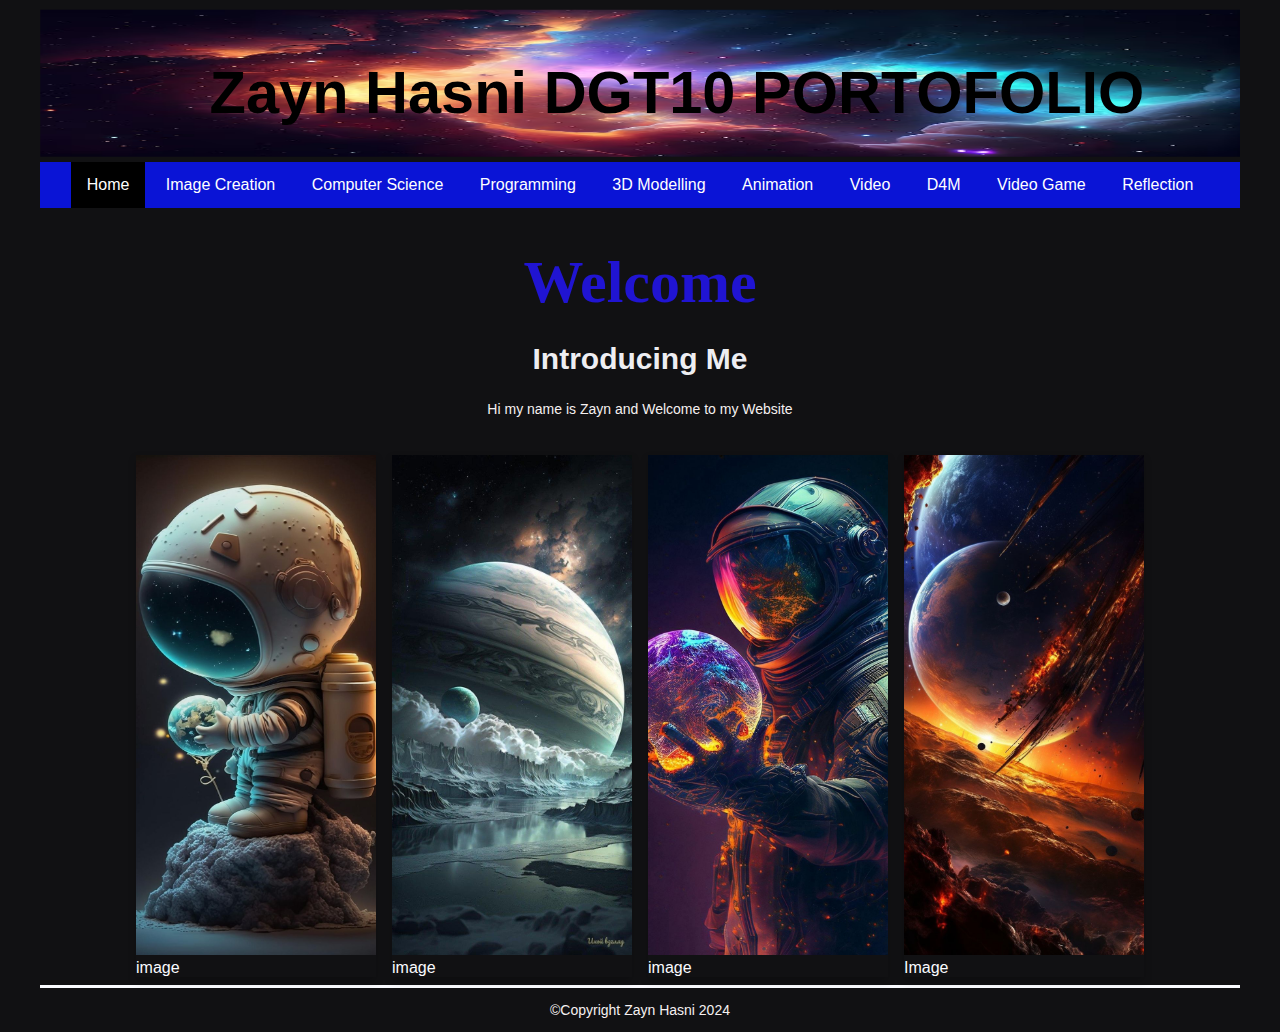
<file: index.html>
<!DOCTYPE html>
<html>
  <head>
    <meta charset="utf-8">
    <meta name="viewport" content="width=device-width">
    <title>You should change this on every page</title>
    <link href="css/style.css" rel="stylesheet" type="text/css" />
    <!-- The relates to the Google Font used in h1 -->
    <link href='https://fonts.googleapis.com/css?family=Caesar Dressing' rel='stylesheet'>
    <div class="header">
      <img src="images/drawing.svg"wrapper">
    <body>
      <!-- The Nav Bar goes here -->
      <nav>
        <ul>
          <li id='active'><a href="index.html">Home</a></li>
          <li><a href="imagecreation.html">Image Creation</a></li>
          <li><a href="computerscience.html">Computer Science</a></li>
          <li><a href="programming.html">Programming</a></li>
          <li><a href="3dmodelling.html">3D Modelling</a></li>
          <li><a href="animation.html">Animation</a></li>
          <li><a href="videoaudio.html">Video</a></li>
          <li><a href="designformanufacturing.html">D4M</a></li>
          <li><a href="videogame.html">Video Game</a></li>
          <li><a href="reflection.html">Reflection</a></li>
        </ul>
    </nav>
    <main>
      <!-- page heading- add name here! -->
      <h1>Welcome</h1>
      <h2>Introducing Me</h2>
      <!-- now the Information text box-->
      <div class=information>
        <p>
            Hi my name is Zayn and Welcome to my Website<br><br>
        </p>  
      </div>   
        <!-- This is the container for all the images you want to add- it's a flexbox so add as many as you want -->
      <div class='container'>
        <!-- item 1 starts here-->
        <div class='item'>
          <img src="images/IMAGE4.jpg" alt="please replace me" widht="500px"
            height="500px">  image     
        </div> 
        <!-- end of item 1 -->    
        <!-- item 2 starts here-->
        <div class='item'>
          <img src="images/IMAGE 3.jpg" alt="please replace me"widht="500px"
            height="500px">  image    
        </div>
        <!-- end of item 2 -->    
        <!-- item 3 starts here-->
        <div class='item'>
          <img src="images/IMAGE1.jpg" alt="please replace me"widht="500px"
            height="500px">image      
        </div>  
        <!-- end of item 3 -->
        <!-- item 4 starts here-->
        <div class='item'>
          <img src="images/IMAGE 2.jpg" alt="please replace me"widht="500px"
            height="500px">Image
        
        
        </div> 
        <!-- end of item 6 -->    
        <!-- item 7 starts here-->
        
        
        </div>  
        <!-- end of item 8 -->
      </div>
    </main>  
    <footer>
      <p>&#169;Copyright Zayn Hasni 2024</p>
    </footer>
  </body>
</html>
</file>
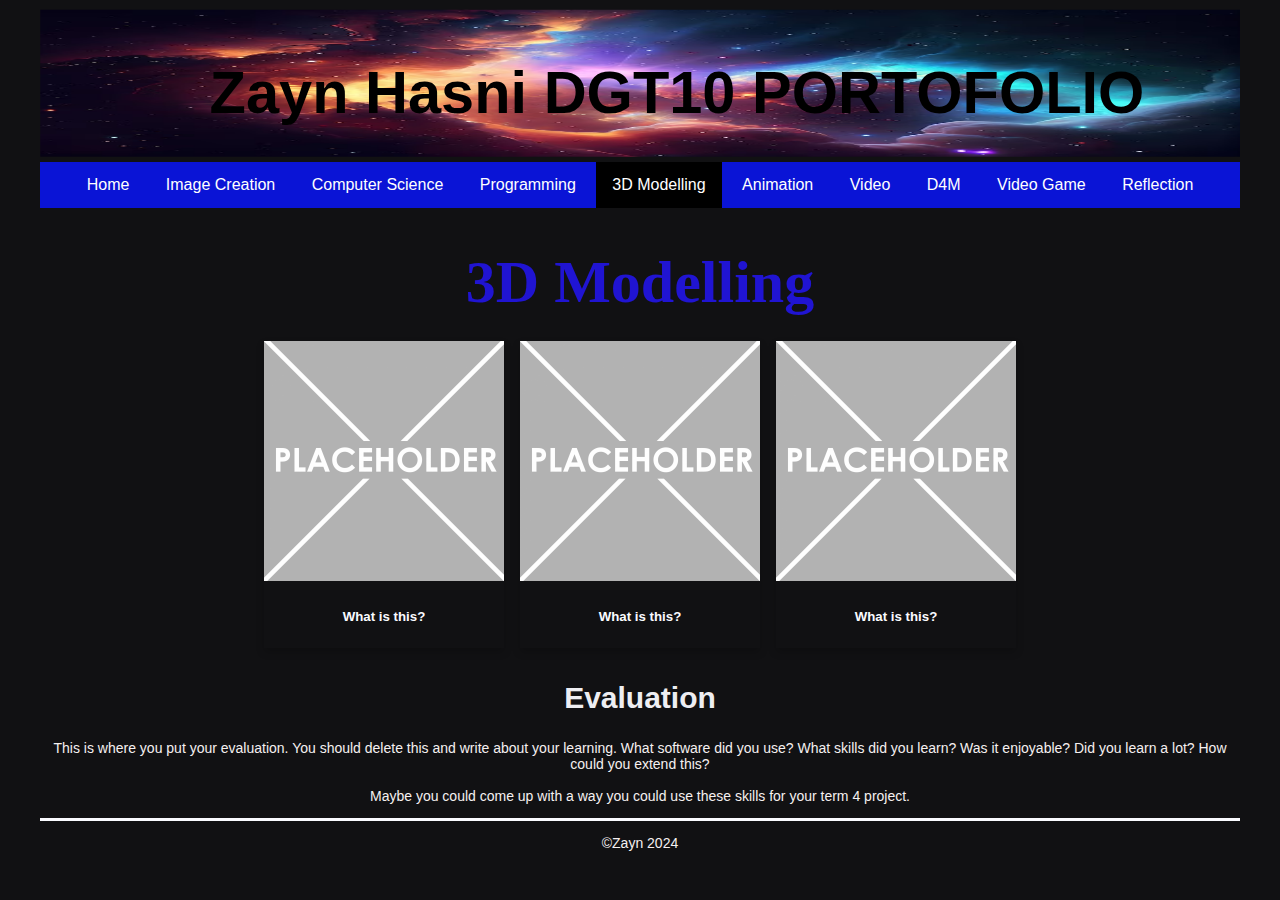
<file: 3dmodelling.html>
<!DOCTYPE html>
<html>
  <head>
    <meta charset="utf-8">
    <meta name="viewport" content="width=device-width">
    <title>Home</title>
    <link href="css/style.css" rel="stylesheet" type="text/css" />
    <!-- The relates to the Google Font used in h1 -->
    <link href='https://fonts.googleapis.com/css?family=Caesar Dressing' rel='stylesheet'>
    <div class="header">
      <img src="images/drawing.svg">
    </div>
  </head>
  <div class="wrapper">
    <body>
      <!-- The Nav Bar goes here -->
      <nav>
        <ul>
          <li><a href="index.html">Home</a></li>
          <li><a href="imagecreation.html">Image Creation</a></li>
          <li><a href="computerscience.html">Computer Science</a></li>
          <li><a href="programming.html">Programming</a></li>
          <li id='active'><a href="3dmodelling.html">3D Modelling</a></li>
          <li><a href="animation.html">Animation</a></li>
          <li><a href="videoaudio.html">Video</a></li>
          <li><a href="designformanufacturing.html">D4M</a></li>
          <li><a href="videogame.html">Video Game</a></li>
          <li><a href="reflection.html">Reflection</a></li>
        </ul>
    </nav>
    <main>
      <!-- page heading- add name here! -->
      <h1>3D Modelling</h1>
        <!-- This is the container for all the images you want to add- it's a flexbox so add as many as you want -->
      <div class='container'>
        <!-- item 1 starts here-->
        <div class='item'>
          <img src="images/placeholder.png" alt="please replace me">
          <div class='item-info'>
            <!-- a brief explanation of what this picture is -->
            <h5>What is this?</h5>
          </div>       
        </div> 
        <!-- end of item 1 -->    
        <!-- item 2 starts here-->
        <div class='item'>
          <img src="images/placeholder.png" alt="please replace me">
          <div class='item-info'>
            <!-- a brief explanation of what this picture is -->
            <h5>What is this?</h5>
          </div>       
        </div> 
        <!-- end of item 2 -->    
        <!-- item 3 starts here-->
        <div class='item'>
          <img src="images/placeholder.png" alt="please replace me">
          <div class='item-info'>
            <!-- a brief explanation of what this picture is -->
            <h5>What is this?</h5>
          </div>       
        </div> 
        <!-- end of item 3 --> 
        <!-- now the Evaluation text box-->
        <div class=information>
          <h2>Evaluation</h2>
          <p>
            This is where you put your evaluation. You should delete this and write about your learning. What software did you use? What skills did you learn? Was it enjoyable? Did you learn a lot? How could you extend this? <br><br>
            Maybe you could come up with a way you could use these skills for your term 4 project. 
          </p>  
        </div>   
      </div>   
    </main>  
    <footer>
      <p>&#169;Zayn 2024</p>
    </footer>
  </body>
</html>
</file>
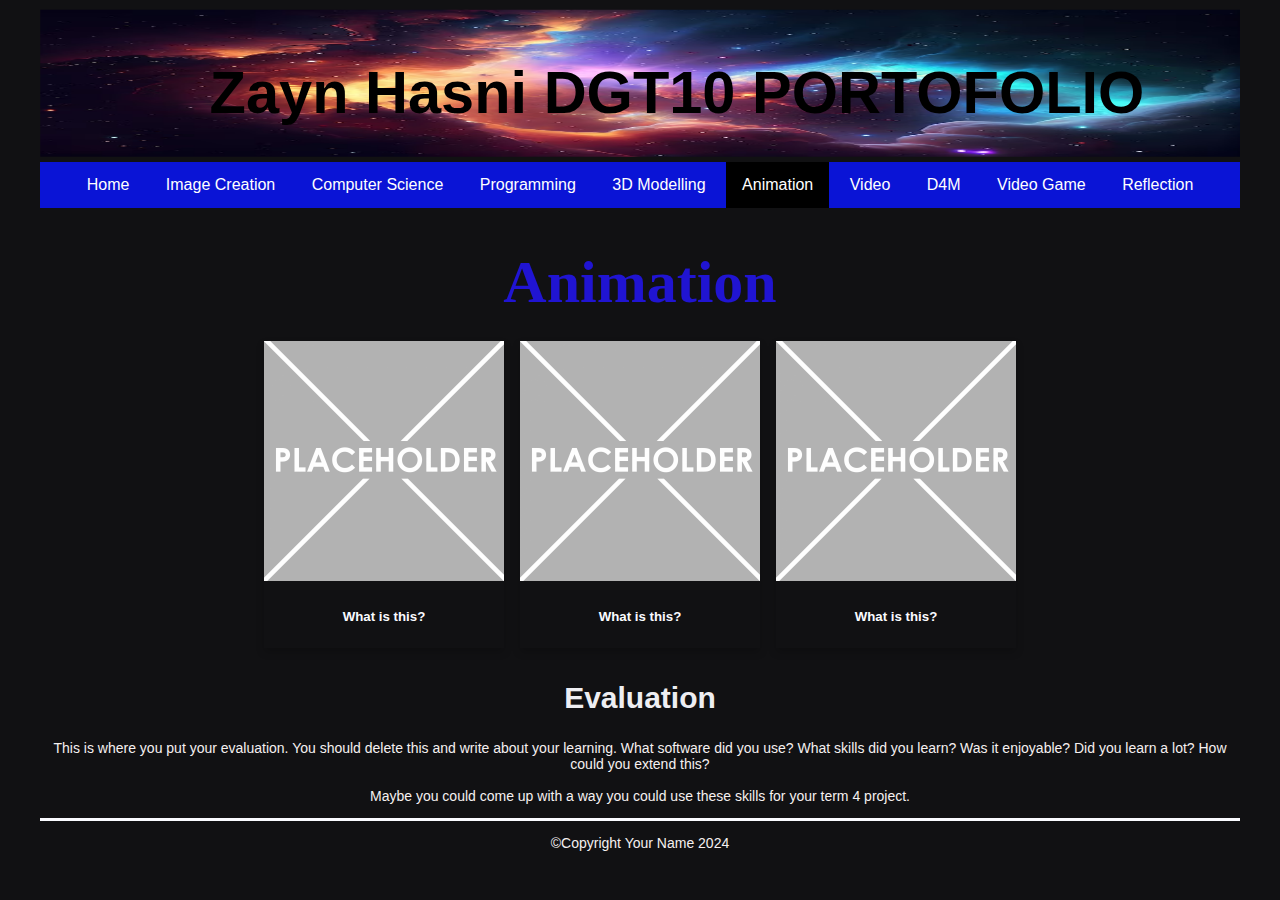
<file: animation.html>
<!DOCTYPE html>
<html>
  <head>
    <meta charset="utf-8">
    <meta name="viewport" content="width=device-width">
    <title>Home</title>
    <link href="css/style.css" rel="stylesheet" type="text/css" />
    <!-- The relates to the Google Font used in h1 -->
    <link href='https://fonts.googleapis.com/css?family=Caesar Dressing' rel='stylesheet'>
    <div class="header">
      <img src="images/drawing.svg">
    </div>
  </head>
  <div class="wrapper">
    <body>
      <!-- The Nav Bar goes here -->
      <nav>
        <ul>
          <li><a href="index.html">Home</a></li>
          <li><a href="imagecreation.html">Image Creation</a></li>
          <li><a href="computerscience.html">Computer Science</a></li>
          <li><a href="programming.html">Programming</a></li>
          <li><a href="3dmodelling.html">3D Modelling</a></li>
          <li id='active'><a href="animation.html">Animation</a></li>
          <li><a href="videoaudio.html">Video</a></li>
          <li><a href="designformanufacturing.html">D4M</a></li>
          <li><a href="videogame.html">Video Game</a></li>
          <li><a href="reflection.html">Reflection</a></li>
        </ul>
    </nav>
    <main>
      <!-- page heading- add name here! -->
      <h1>Animation</h1>
        <!-- This is the container for all the images you want to add- it's a flexbox so add as many as you want -->
      <div class='container'>
        <!-- item 1 starts here-->
        <div class='item'>
          <img src="images/placeholder.png" alt="please replace me">
          <div class='item-info'>
            <!-- a brief explanation of what this picture is -->
            <h5>What is this?</h5>
          </div>       
        </div> 
        <!-- end of item 1 -->    
        <!-- item 2 starts here-->
        <div class='item'>
          <img src="images/placeholder.png" alt="please replace me">
          <div class='item-info'>
            <!-- a brief explanation of what this picture is -->
            <h5>What is this?</h5>
          </div>       
        </div> 
        <!-- end of item 2 -->    
        <!-- item 3 starts here-->
        <div class='item'>
          <img src="images/placeholder.png" alt="please replace me">
          <div class='item-info'>
            <!-- a brief explanation of what this picture is -->
            <h5>What is this?</h5>
          </div>       
        </div> 
        <!-- end of item 3 --> 
        <!-- now the Evaluation text box-->
        <div class=information>
          <h2>Evaluation</h2>
          <p>
            This is where you put your evaluation. You should delete this and write about your learning. What software did you use? What skills did you learn? Was it enjoyable? Did you learn a lot? How could you extend this? <br><br>
            Maybe you could come up with a way you could use these skills for your term 4 project. 
          </p>  
        </div>   
      </div>   
    </main>  
    <footer>
      <p>&#169;Copyright Your Name 2024</p>
    </footer>
  </body>
</html>
</file>
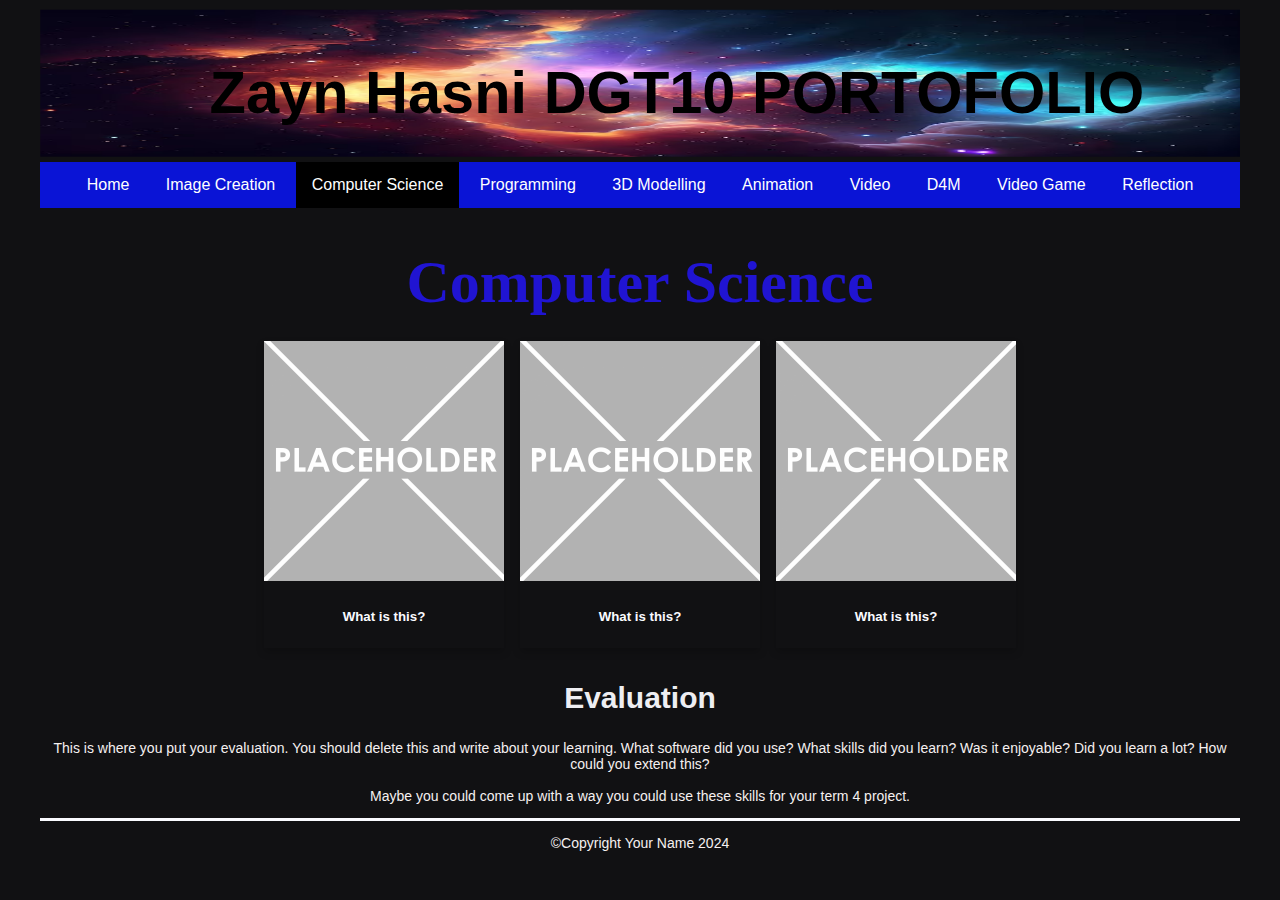
<file: computerscience.html>
<!DOCTYPE html>
<html>
  <head>
    <meta charset="utf-8">
    <meta name="viewport" content="width=device-width">
    <title>Home</title>
    <link href="css/style.css" rel="stylesheet" type="text/css" />
    <!-- The relates to the Google Font used in h1 -->
    <link href='https://fonts.googleapis.com/css?family=Caesar Dressing' rel='stylesheet'>
    <div class="header">
      <img src="images/drawing.svg">
    </div>
  </head>
  <div class="wrapper">
    <body>
      <!-- The Nav Bar goes here -->
      <nav>
        <ul>
          <li><a href="index.html">Home</a></li>
          <li><a href="imagecreation.html">Image Creation</a></li>
          <li id='active'><a href="computerscience.html">Computer Science</a></li>
          <li><a href="programming.html">Programming</a></li>
          <li><a href="3dmodelling.html">3D Modelling</a></li>
          <li><a href="animation.html">Animation</a></li>
          <li><a href="videoaudio.html">Video</a></li>
          <li><a href="designformanufacturing.html">D4M</a></li>
          <li><a href="videogame.html">Video Game</a></li>
          <li><a href="reflection.html">Reflection</a></li>
        </ul>
    </nav>
    <main>
      <!-- page heading- add name here! -->
      <h1>Computer Science</h1>
        <!-- This is the container for all the images you want to add- it's a flexbox so add as many as you want -->
      <div class='container'>
        <!-- item 1 starts here-->
        <div class='item'>
          <img src="images/placeholder.png" alt="please replace me">
          <div class='item-info'>
            <!-- a brief explanation of what this picture is -->
            <h5>What is this?</h5>
          </div>       
        </div> 
        <!-- end of item 1 -->    
        <!-- item 2 starts here-->
        <div class='item'>
          <img src="images/placeholder.png" alt="please replace me">
          <div class='item-info'>
            <!-- a brief explanation of what this picture is -->
            <h5>What is this?</h5>
          </div>       
        </div> 
        <!-- end of item 2 -->    
        <!-- item 3 starts here-->
        <div class='item'>
          <img src="images/placeholder.png" alt="please replace me">
          <div class='item-info'>
            <!-- a brief explanation of what this picture is -->
            <h5>What is this?</h5>
          </div>       
        </div> 
        <!-- end of item 3 --> 
        <!-- now the Evaluation text box-->
        <div class=information>
          <h2>Evaluation</h2>
          <p>
            This is where you put your evaluation. You should delete this and write about your learning. What software did you use? What skills did you learn? Was it enjoyable? Did you learn a lot? How could you extend this? <br><br>
            Maybe you could come up with a way you could use these skills for your term 4 project. 
          </p>  
        </div>   
      </div>   
    </main>  
    <footer>
      <p>&#169;Copyright Your Name 2024</p>
    </footer>
  </body>
</html>
</file>
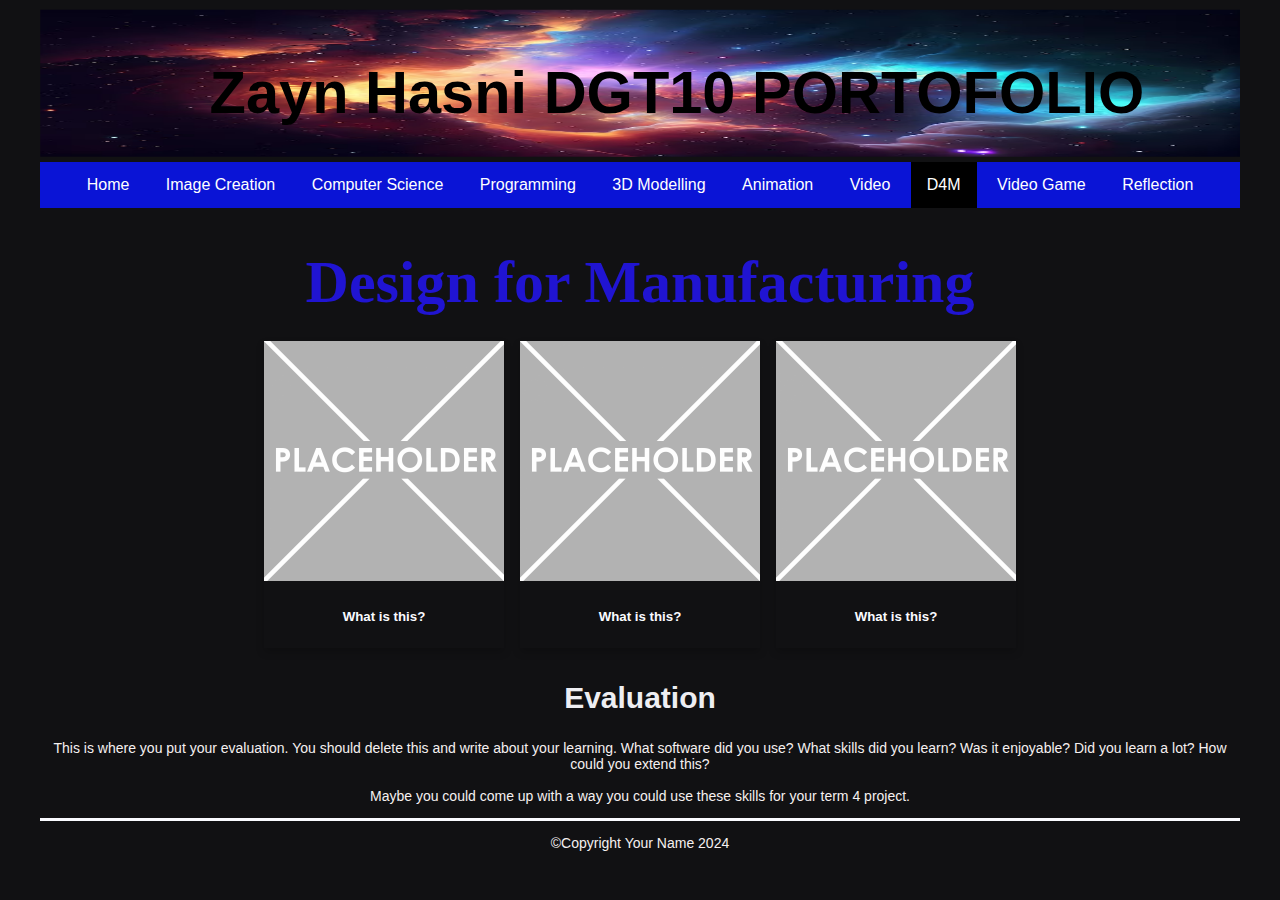
<file: designformanufacturing.html>
<!DOCTYPE html>
<html>
  <head>
    <meta charset="utf-8">
    <meta name="viewport" content="width=device-width">
    <title>Home</title>
    <link href="css/style.css" rel="stylesheet" type="text/css" />
    <!-- The relates to the Google Font used in h1 -->
    <link href='https://fonts.googleapis.com/css?family=Caesar Dressing' rel='stylesheet'>
    <div class="header">
      <img src="images/drawing.svg">
    </div>
  </head>
  <div class="wrapper">
    <body>
      <!-- The Nav Bar goes here -->
      <nav>
        <ul>
          <li><a href="index.html">Home</a></li>
          <li><a href="imagecreation.html">Image Creation</a></li>
          <li><a href="computerscience.html">Computer Science</a></li>
          <li><a href="programming.html">Programming</a></li>
          <li><a href="3dmodelling.html">3D Modelling</a></li>
          <li><a href="animation.html">Animation</a></li>
          <li><a href="videoaudio.html">Video</a></li>
          <li id='active'><a href="designformanufacturing.html">D4M</a></li>
          <li><a href="videogame.html">Video Game</a></li>
          <li><a href="reflection.html">Reflection</a></li>
        </ul>
    </nav>
    <main>
      <!-- page heading- add name here! -->
      <h1>Design for Manufacturing</h1>
        <!-- This is the container for all the images you want to add- it's a flexbox so add as many as you want -->
      <div class='container'>
        <!-- item 1 starts here-->
        <div class='item'>
          <img src="images/placeholder.png" alt="please replace me">
          <div class='item-info'>
            <!-- a brief explanation of what this picture is -->
            <h5>What is this?</h5>
          </div>       
        </div> 
        <!-- end of item 1 -->    
        <!-- item 2 starts here-->
        <div class='item'>
          <img src="images/placeholder.png" alt="please replace me">
          <div class='item-info'>
            <!-- a brief explanation of what this picture is -->
            <h5>What is this?</h5>
          </div>       
        </div> 
        <!-- end of item 2 -->    
        <!-- item 3 starts here-->
        <div class='item'>
          <img src="images/placeholder.png" alt="please replace me">
          <div class='item-info'>
            <!-- a brief explanation of what this picture is -->
            <h5>What is this?</h5>
          </div>       
        </div> 
        <!-- end of item 3 --> 
        <!-- now the Evaluation text box-->
        <div class=information>
          <h2>Evaluation</h2>
          <p>
            This is where you put your evaluation. You should delete this and write about your learning. What software did you use? What skills did you learn? Was it enjoyable? Did you learn a lot? How could you extend this? <br><br>
            Maybe you could come up with a way you could use these skills for your term 4 project. 
          </p>  
        </div>   
      </div>   
    </main>  
    <footer>
      <p>&#169;Copyright Your Name 2024</p>
    </footer>
  </body>
</html>
</file>
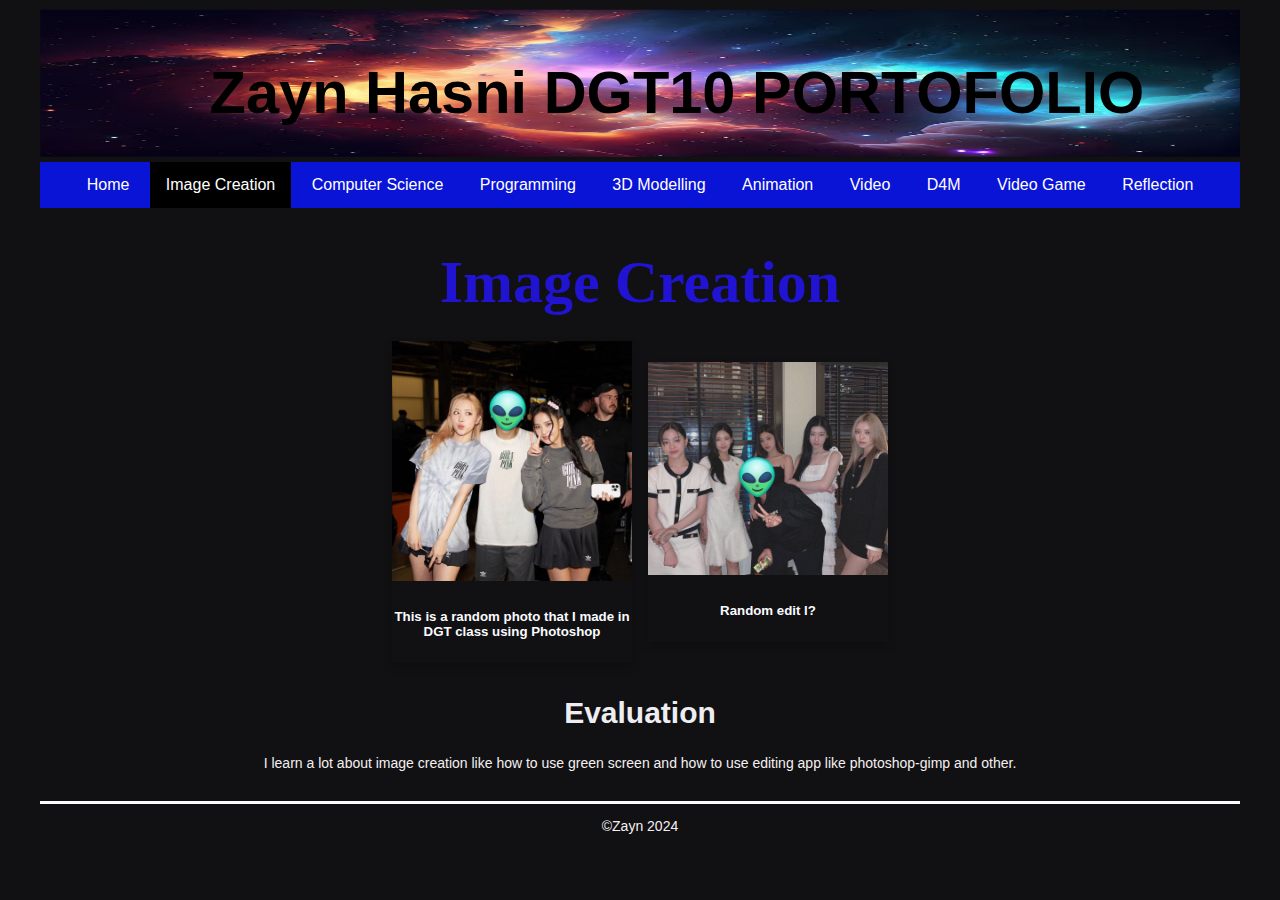
<file: imagecreation.html>
<!DOCTYPE html>
<html>
  <head>
    <meta charset="utf-8">
    <meta name="viewport" content="width=device-width">
    <title>Home</title>
    <link href="css/style.css" rel="stylesheet" type="text/css" />
    <!-- The relates to the Google Font used in h1 -->
    <link href='https://fonts.googleapis.com/css?family=Caesar Dressing' rel='stylesheet'>
    <div class="header">
      <img src="images/drawing.svg">
    </div>
  </head>
  <div class="wrapper">
    <body>
      <!-- The Nav Bar goes here -->
      <nav>
        <ul>
          <li><a href="index.html">Home</a></li>
          <li id='active'><a href="imagecreation.html">Image Creation</a></li>
          <li><a href="computerscience.html">Computer Science</a></li>
          <li><a href="programming.html">Programming</a></li>
          <li><a href="3dmodelling.html">3D Modelling</a></li>
          <li><a href="animation.html">Animation</a></li>
          <li><a href="videoaudio.html">Video</a></li>
          <li><a href="designformanufacturing.html">D4M</a></li>
          <li><a href="videogame.html">Video Game</a></li>
          <li><a href="reflection.html">Reflection</a></li>
        </ul>
    </nav>
    <main>
      <!-- page heading- add name here! -->
      <h1>Image Creation</h1>
        <!-- This is the container for all the images you want to add- it's a flexbox so add as many as you want -->
      <div class='container'>
        <!-- item 1 starts here-->
        <div class='item'>
          <img src="images/blackpink.jpg" alt="please replace me">
          <div class='item-info'>
            <!-- a brief explanation of what this picture is -->
            <h5>This is a random photo that
              I made in DGT class using Photoshop</h5>
          </div>       
        </div> 
        <!-- end of item 1 -->    
        <!-- item 2 starts here-->
        <div class='item'>
          <img src="images/itzy.jpg" alt="please replace me">
          <div class='item-info'>
            <!-- a brief explanation of what this picture is -->
            <h5>Random edit l?</h5>
          </div>       
        </div> 
        <!-- end of item 2 -->    
        <!-- item 3 starts here-->
        
        <div class=information>
          <h2>Evaluation</h2>
          <p>
            I learn a lot about image creation like how to use green screen and how to use editing app like photoshop-gimp and other. <br><br> 
          </p>  
        </div>   
      </div>   
    </main>  
    <footer>
      <p>&#169;Zayn 2024</p>
    </footer>
  </body>
</html>
</file>
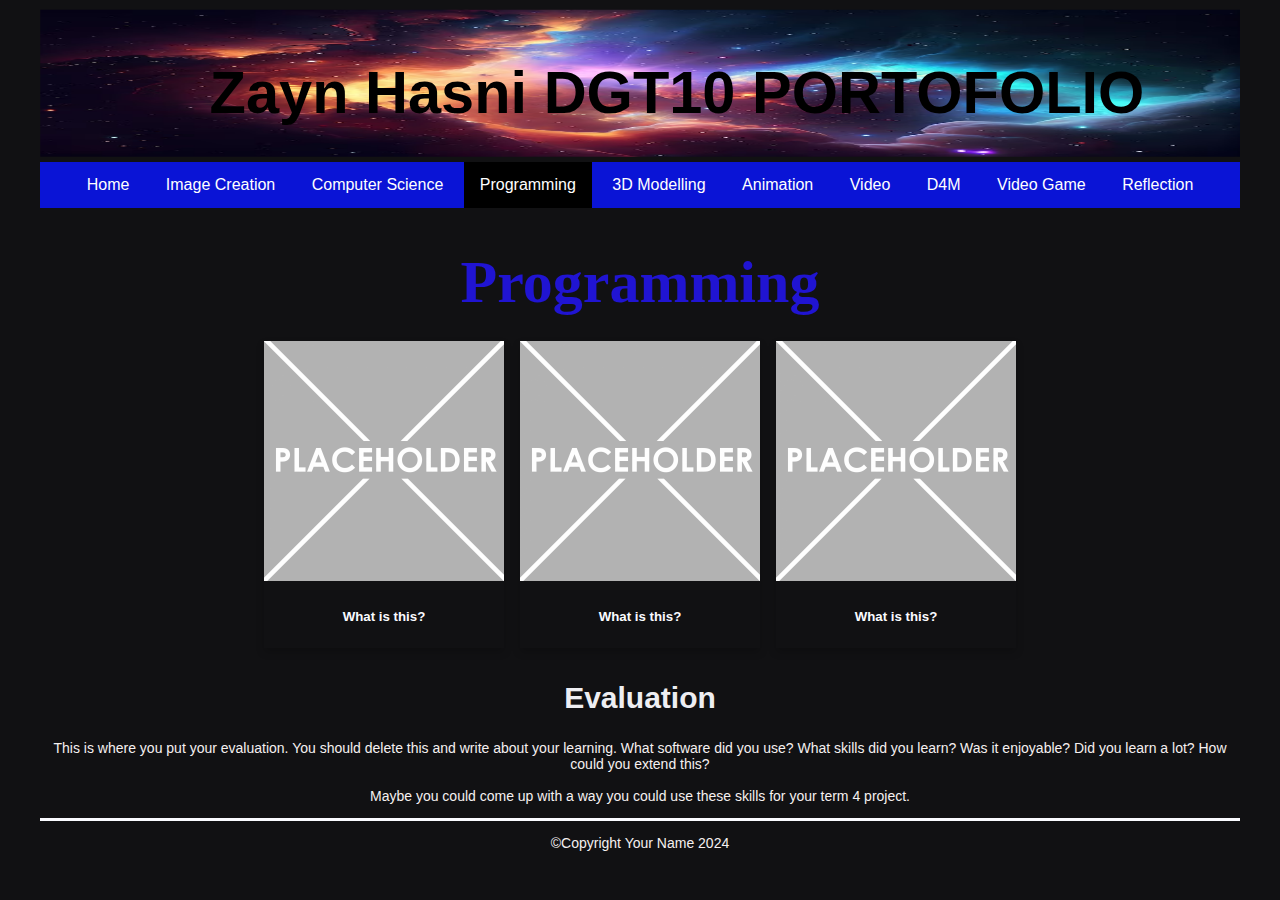
<file: programming.html>
<!DOCTYPE html>
<html>
  <head>
    <meta charset="utf-8">
    <meta name="viewport" content="width=device-width">
    <title>Home</title>
    <link href="css/style.css" rel="stylesheet" type="text/css" />
    <!-- The relates to the Google Font used in h1 -->
    <link href='https://fonts.googleapis.com/css?family=Caesar Dressing' rel='stylesheet'>
    <div class="header">
      <img src="images/drawing.svg">
    </div>
  </head>
  <div class="wrapper">
    <body>
      <!-- The Nav Bar goes here -->
      <nav>
        <ul>
          <li><a href="index.html">Home</a></li>
          <li><a href="imagecreation.html">Image Creation</a></li>
          <li><a href="computerscience.html">Computer Science</a></li>
          <li id='active'><a href="programming.html">Programming</a></li>
          <li><a href="3dmodelling.html">3D Modelling</a></li>
          <li><a href="animation.html">Animation</a></li>
          <li><a href="videoaudio.html">Video</a></li>
          <li><a href="designformanufacturing.html">D4M</a></li>
          <li><a href="videogame.html">Video Game</a></li>
          <li><a href="reflection.html">Reflection</a></li>
        </ul>
    </nav>
    <main>
      <!-- page heading- add name here! -->
      <h1>Programming</h1>
        <!-- This is the container for all the images you want to add- it's a flexbox so add as many as you want -->
      <div class='container'>
        <!-- item 1 starts here-->
        <div class='item'>
          <img src="images/placeholder.png" alt="please replace me">
          <div class='item-info'>
            <!-- a brief explanation of what this picture is -->
            <h5>What is this?</h5>
          </div>       
        </div> 
        <!-- end of item 1 -->    
        <!-- item 2 starts here-->
        <div class='item'>
          <img src="images/placeholder.png" alt="please replace me">
          <div class='item-info'>
            <!-- a brief explanation of what this picture is -->
            <h5>What is this?</h5>
          </div>       
        </div> 
        <!-- end of item 2 -->    
        <!-- item 3 starts here-->
        <div class='item'>
          <img src="images/placeholder.png" alt="please replace me">
          <div class='item-info'>
            <!-- a brief explanation of what this picture is -->
            <h5>What is this?</h5>
          </div>       
        </div> 
        <!-- end of item 3 --> 
        <!-- now the Evaluation text box-->
        <div class=information>
          <h2>Evaluation</h2>
          <p>
            This is where you put your evaluation. You should delete this and write about your learning. What software did you use? What skills did you learn? Was it enjoyable? Did you learn a lot? How could you extend this? <br><br>
            Maybe you could come up with a way you could use these skills for your term 4 project. 
          </p>  
        </div>   
      </div>   
    </main>  
    <footer>
      <p>&#169;Copyright Your Name 2024</p>
    </footer>
  </body>
</html>
</file>
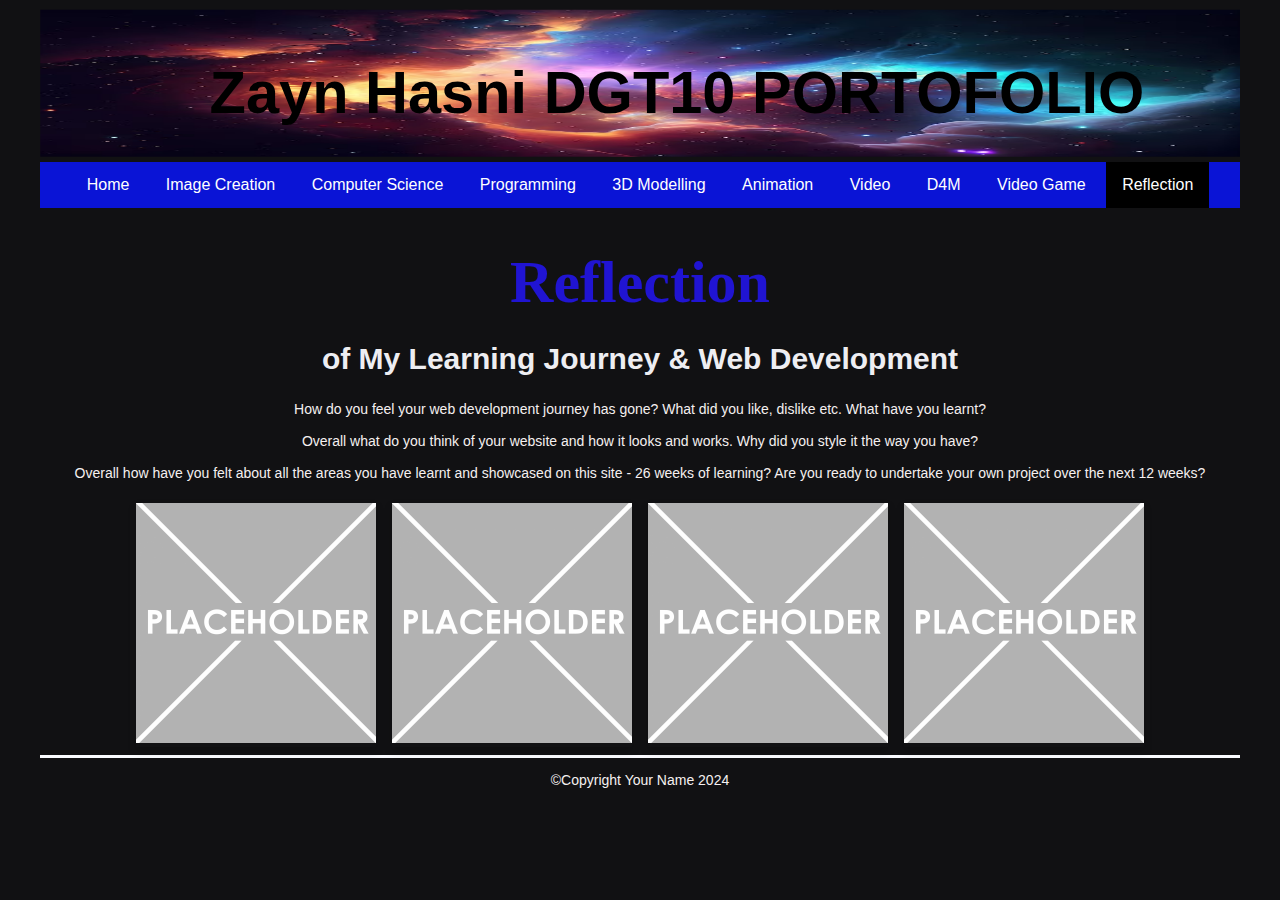
<file: reflection.html>
<!DOCTYPE html>
<html>
  <head>
    <meta charset="utf-8">
    <meta name="viewport" content="width=device-width">
    <title>Home</title>
    <link href="css/style.css" rel="stylesheet" type="text/css" />
    <!-- The relates to the Google Font used in h1 -->
    <link href='https://fonts.googleapis.com/css?family=Caesar Dressing' rel='stylesheet'>
    <div class="header">
      <img src="images/drawing.svg">
    </div>
  </head>
  <div class="wrapper">
    <body>
      <!-- The Nav Bar goes here -->
      <nav>
        <ul>
          <li><a href="index.html">Home</a></li>
          <li><a href="imagecreation.html">Image Creation</a></li>
          <li><a href="computerscience.html">Computer Science</a></li>
          <li><a href="programming.html">Programming</a></li>
          <li><a href="3dmodelling.html">3D Modelling</a></li>
          <li><a href="animation.html">Animation</a></li>
          <li><a href="videoaudio.html">Video</a></li>
          <li><a href="designformanufacturing.html">D4M</a></li>
          <li><a href="videogame.html">Video Game</a></li>
          <li id='active'><a href="reflection.html">Reflection</a></li>
        </ul>
    </nav>
    <main>
      <!-- page heading- add name here! -->
      <h1>Reflection</h1>
      <h2>of My Learning Journey & Web Development</h2>
      <!-- now the Information text box-->
      <div class=information>
        <p>
            How do you feel your web development journey has gone? What did you like, dislike etc. What have you learnt? <br><br>
            Overall what do you think of your website and how it looks and works. Why did you style it the way you have? <br><br>
          Overall how have you felt about all the areas you have learnt and showcased on this site - 26 weeks of learning? Are you ready to undertake your own project over the next 12 weeks? 
        </p>  
      </div>   
        <!-- This is the container for all the images you want to add- it's a flexbox so add as many as you want -->
      <div class='container'>
        <!-- item 1 starts here-->
        <div class='item'>
          <img src="images/placeholder.png" alt="please replace me">       
        </div> 
        <!-- end of item 1 -->    
        <!-- item 2 starts here-->
        <div class='item'>
          <img src="images/placeholder.png" alt="please replace me">      
        </div> 
        <!-- end of item 2 -->    
        <!-- item 3 starts here-->
        <div class='item'>
          <img src="images/placeholder.png" alt="please replace me">      
        </div>  
        <!-- end of item 3 -->
        <!-- item 4 starts here-->
        <div class='item'>
          <img src="images/placeholder.png" alt="please replace me">      
        </div>  
        <!-- end of item 4 -->
      </div>
    </main>  
    <footer>
      <p>&#169;Copyright Your Name 2024</p>
    </footer>
  </body>
</html>
</file>
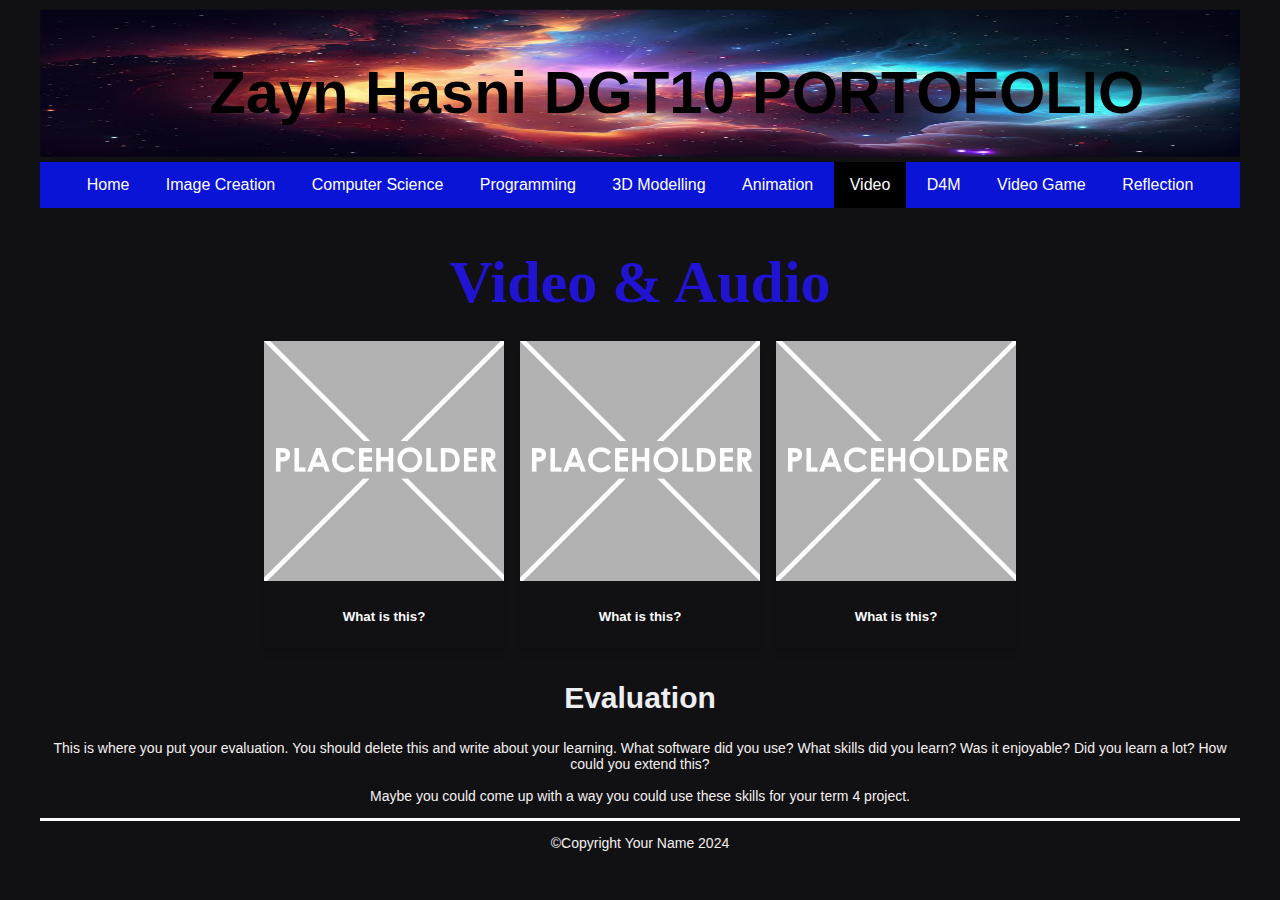
<file: videoaudio.html>
<!DOCTYPE html>
<html>
  <head>
    <meta charset="utf-8">
    <meta name="viewport" content="width=device-width">
    <title>Home</title>
    <link href="css/style.css" rel="stylesheet" type="text/css" />
    <!-- The relates to the Google Font used in h1 -->
    <link href='https://fonts.googleapis.com/css?family=Caesar Dressing' rel='stylesheet'>
    <div class="header">
      <img src="images/drawing.svg">
    </div>
  </head>
  <div class="wrapper">
    <body>
      <!-- The Nav Bar goes here -->
      <nav>
        <ul>
          <li><a href="index.html">Home</a></li>
          <li><a href="imagecreation.html">Image Creation</a></li>
          <li><a href="computerscience.html">Computer Science</a></li>
          <li><a href="programming.html">Programming</a></li>
          <li><a href="3dmodelling.html">3D Modelling</a></li>
          <li><a href="animation.html">Animation</a></li>
          <li id='active'><a href="videoaudio.html">Video</a></li>
          <li><a href="designformanufacturing.html">D4M</a></li>
          <li><a href="videogame.html">Video Game</a></li>
          <li><a href="reflection.html">Reflection</a></li>
        </ul>
    </nav>
    <main>
      <!-- page heading- add name here! -->
      <h1>Video & Audio</h1>
        <!-- This is the container for all the images you want to add- it's a flexbox so add as many as you want -->
      <div class='container'>
        <!-- item 1 starts here-->
        <div class='item'>
          <img src="images/placeholder.png" alt="please replace me">
          <div class='item-info'>
            <!-- a brief explanation of what this picture is -->
            <h5>What is this?</h5>
          </div>       
        </div> 
        <!-- end of item 1 -->    
        <!-- item 2 starts here-->
        <div class='item'>
          <img src="images/placeholder.png" alt="please replace me">
          <div class='item-info'>
            <!-- a brief explanation of what this picture is -->
            <h5>What is this?</h5>
          </div>       
        </div> 
        <!-- end of item 2 -->    
        <!-- item 3 starts here-->
        <div class='item'>
          <img src="images/placeholder.png" alt="please replace me">
          <div class='item-info'>
            <!-- a brief explanation of what this picture is -->
            <h5>What is this?</h5>
          </div>       
        </div> 
        <!-- end of item 3 --> 
        <!-- now the Evaluation text box-->
        <div class=information>
          <h2>Evaluation</h2>
          <p>
            This is where you put your evaluation. You should delete this and write about your learning. What software did you use? What skills did you learn? Was it enjoyable? Did you learn a lot? How could you extend this? <br><br>
            Maybe you could come up with a way you could use these skills for your term 4 project. 
          </p>  
        </div>   
      </div>   
    </main>  
    <footer>
      <p>&#169;Copyright Your Name 2024</p>
    </footer>
  </body>
</html>
</file>
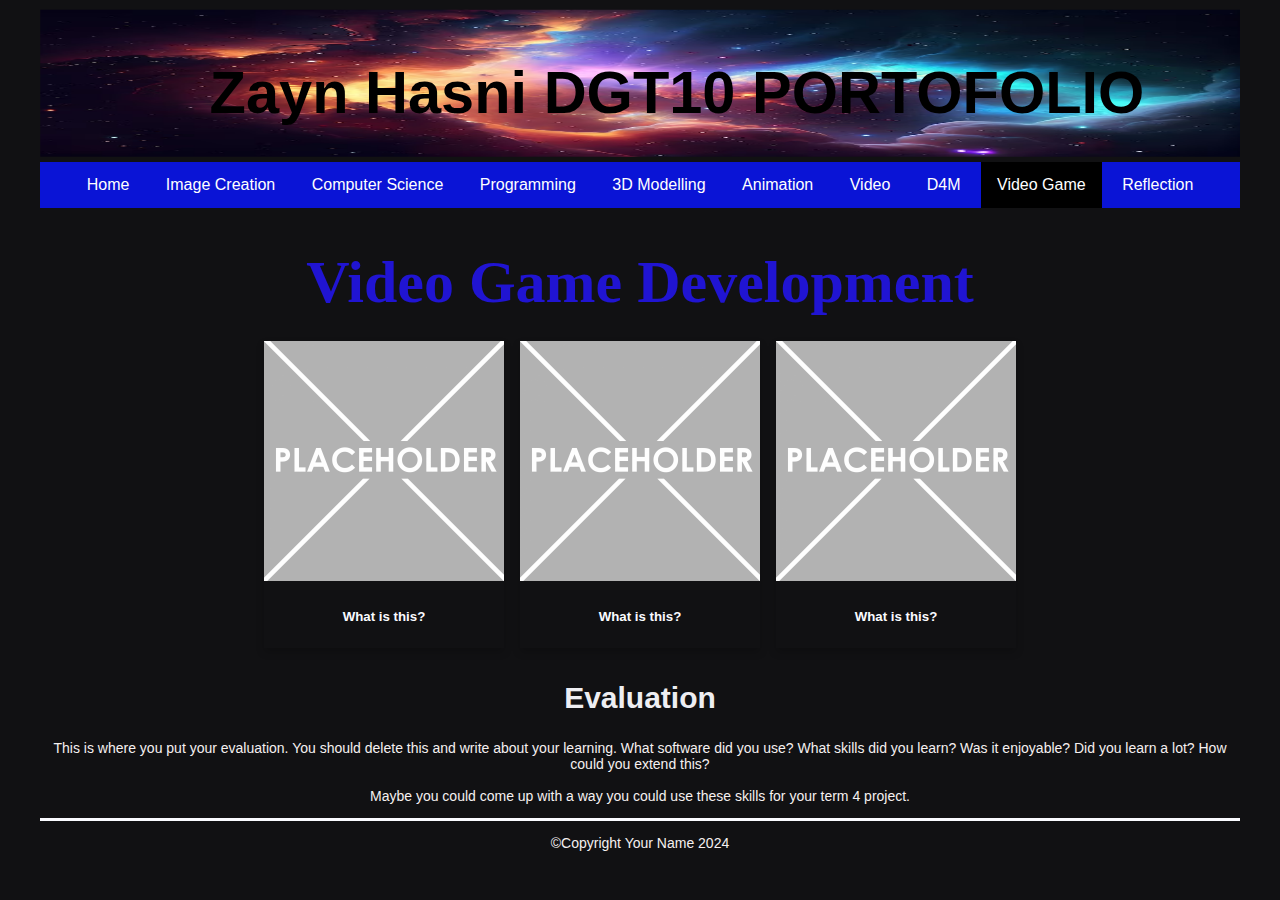
<file: videogame.html>
<!DOCTYPE html>
<html>
  <head>
    <meta charset="utf-8">
    <meta name="viewport" content="width=device-width">
    <title>Home</title>
    <link href="css/style.css" rel="stylesheet" type="text/css" />
    <!-- The relates to the Google Font used in h1 -->
    <link href='https://fonts.googleapis.com/css?family=Caesar Dressing' rel='stylesheet'>
    <div class="header">
      <img src="images/drawing.svg">
    </div>
  </head>
  <div class="wrapper">
    <body>
      <!-- The Nav Bar goes here -->
      <nav>
        <ul>
          <li><a href="index.html">Home</a></li>
          <li><a href="imagecreation.html">Image Creation</a></li>
          <li><a href="computerscience.html">Computer Science</a></li>
          <li><a href="programming.html">Programming</a></li>
          <li><a href="3dmodelling.html">3D Modelling</a></li>
          <li><a href="animation.html">Animation</a></li>
          <li><a href="videoaudio.html">Video</a></li>
          <li><a href="designformanufacturing.html">D4M</a></li>
          <li id='active'><a href="videogame.html">Video Game</a></li>
          <li><a href="reflection.html">Reflection</a></li>
        </ul>
    </nav>
    <main>
      <!-- page heading- add name here! -->
      <h1>Video Game Development</h1>
        <!-- This is the container for all the images you want to add- it's a flexbox so add as many as you want -->
      <div class='container'>
        <!-- item 1 starts here-->
        <div class='item'>
          <img src="images/placeholder.png" alt="please replace me">
          <div class='item-info'>
            <!-- a brief explanation of what this picture is -->
            <h5>What is this?</h5>
          </div>       
        </div> 
        <!-- end of item 1 -->    
        <!-- item 2 starts here-->
        <div class='item'>
          <img src="images/placeholder.png" alt="please replace me">
          <div class='item-info'>
            <!-- a brief explanation of what this picture is -->
            <h5>What is this?</h5>
          </div>       
        </div> 
        <!-- end of item 2 -->    
        <!-- item 3 starts here-->
        <div class='item'>
          <img src="images/placeholder.png" alt="please replace me">
          <div class='item-info'>
            <!-- a brief explanation of what this picture is -->
            <h5>What is this?</h5>
          </div>       
        </div> 
        <!-- end of item 3 --> 
        <!-- now the Evaluation text box-->
        <div class=information>
          <h2>Evaluation</h2>
          <p>
            This is where you put your evaluation. You should delete this and write about your learning. What software did you use? What skills did you learn? Was it enjoyable? Did you learn a lot? How could you extend this? <br><br>
            Maybe you could come up with a way you could use these skills for your term 4 project. 
          </p>  
        </div>   
      </div>   
    </main>  
    <footer>
      <p>&#169;Copyright Your Name 2024</p>
    </footer>
  </body>
</html>
</file>
<file: css/style.css>
/* global styling*/
html{
  font-family: Arial, Helvetica, sans-serif;
  margin: 0rem 2rem;
  background-color: #111113;
}

/* Banner image*/
.header {
  width: 100%;
  background-size: cover;
}

.header img {
  width: 100%;
}

/*the navbar styling goes here*/
/* nav bar */
nav ul{
  list-style-type: none;
  margin: 0;
  padding: 0;
  overflow: hidden;
  background-color: #0a14d6;
  top: 0;
  width: 100%;
  text-align: center;
}

/* how the list of pages sits */
nav ul li{
  display: inline-block;
  font-size: 1rem;
}

/* the nav text */
nav li a{
  display: block;
  color: #ffffff;
  text-align: center;
  padding: 14px 16px;
  text-decoration:none
}

nav li:hover{
  background-color: #1488e1;
}

nav #active{
  background-color: #000000;
}

/* Styling for the main section*/
/* This is the line between the main section and footer */
main{
  border-bottom: 3px solid;
  color: #fafbff;
}

/* H1 uses a google font. Check out https://www.w3schools.com/howto/howto_google_fonts.asp to change - also see line 9 in your html page*/
h1 {
  color: #2014d2;
  font-family: 'modern no.20';
  font-size: 60px;
  text-align: center;
  margin-bottom: 1rem;
}

h2 {
  color: #eeeef2;
  font-size: 30px;
  text-align: center;
}

p {
  color: #f5f0f0;
  font-size: 14px;
  text-align: center;
}

/* Styling for the image container and the items inside it */
.container{
  display: flex; 
  flex-wrap: wrap; 
  align-items: center; 
  justify-content: center; 
}

/*Items for all the screenshots and pictures of your stuff*/
.item{
  box-shadow: 0 4px 8px 0 rgb(0, 0, 0,0.2);
  width: 20%;
  min-width: 8rem;
  margin: 0.5rem;
}
 .item-info{
   padding: 0.1rem;
   text-align: center;
 }

.item img{
  width: 100%;
}
</file>
